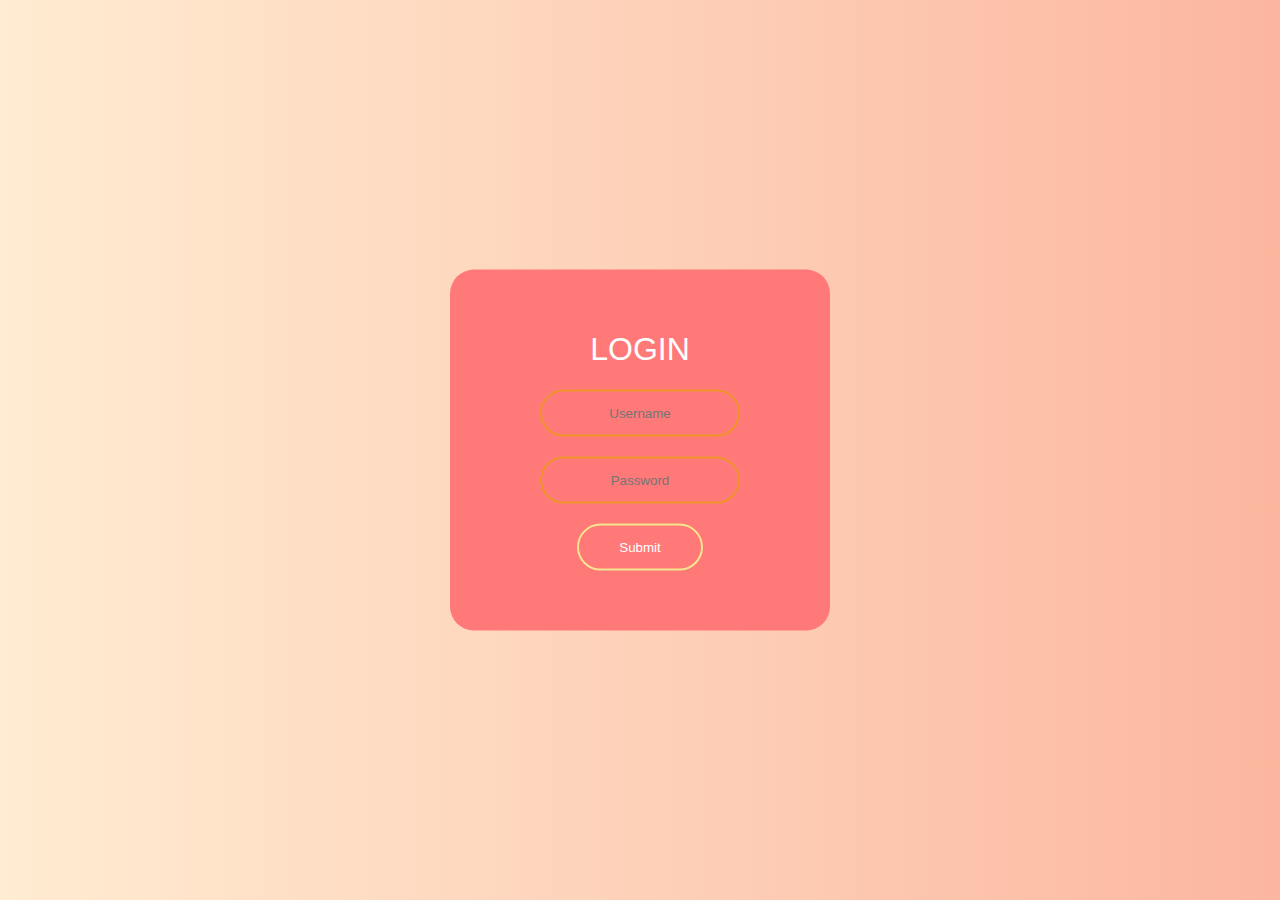
<file: index.html>
<html>
  <head>
  <title>登陆界面</title>
  <link rel="stylesheet" href="style.css">
  </head>
  <body>
    <form class="box" actioon="index.html" method="post">
      <h1>Login</h1>
      <input type="text" name="" placeholder="Username">
      <input type="password" name="" placeholder="Password">
      <input type="submit" name="" placeholder="Login">
  </body>
</html>
</file>
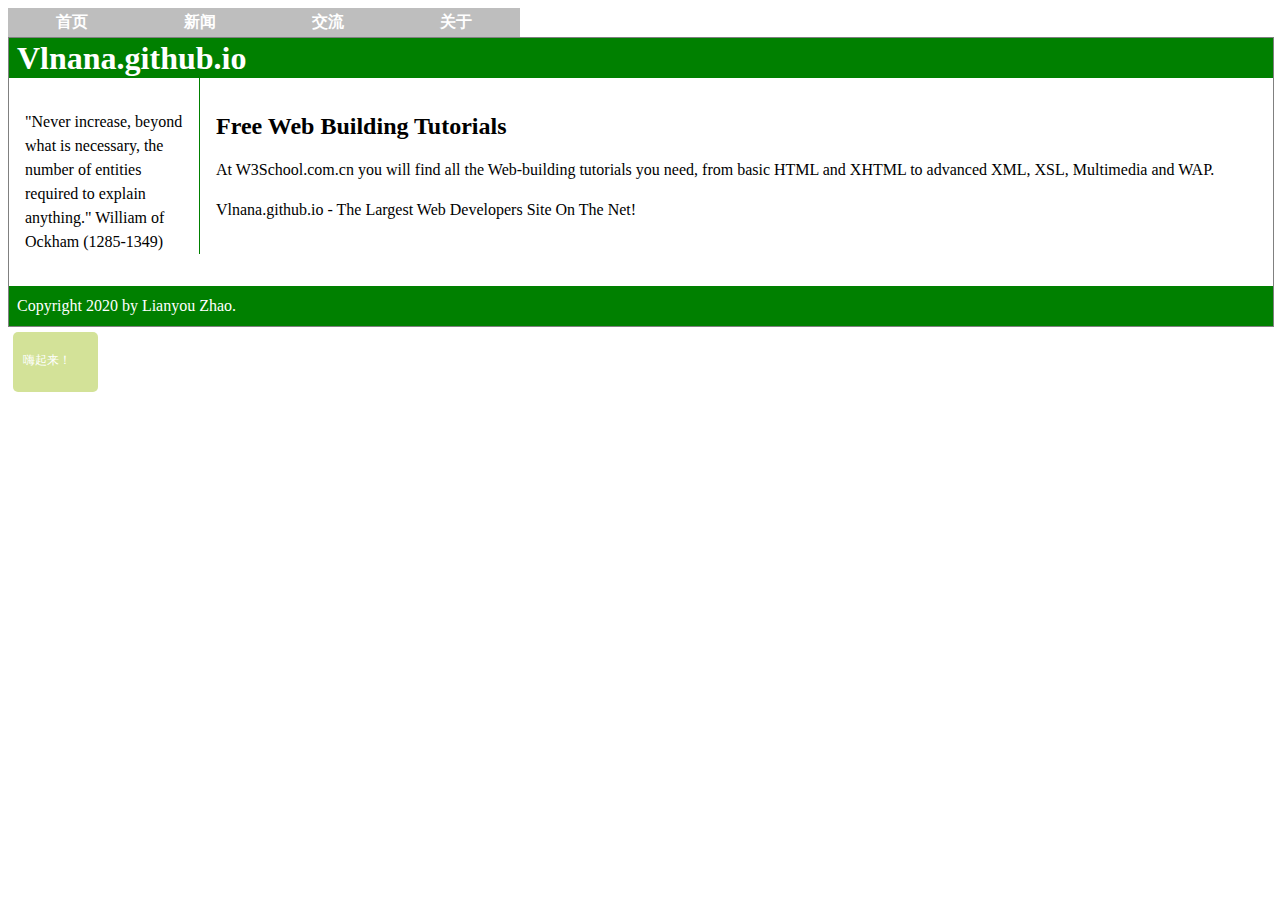
<file: index1.html>
<html lang="zh">
<head>
	<meta charset="utf-8">
  	<meta http-equiv="X-UA-Compatible" content="IE=Edge">
	<link rel="icon" type="image/x-icon" class="js-site-favicon" href="https://github.githubassets.com/favicon.ico">
    <title>来吧</title>
	 <meta name="keywords" content="练习，自制，放松解压，美观，github，vlnana">
	 <meta name="description" content="一个私人健康网站，专业提供各种信息">
    <style type="text/css">
  /*变换*/
  .animated_div
	{
	width:65px;
	height:40px;
	background:#92B901;
	color:#ffffff;
	position:absolute;
	font-weight:bold;
	font:12px '微软雅黑', Verdana, Arial, Helvetica, sans-serif;
	padding:20px 10px 0px 10px;
	float:left;
	margin:5px;
	-webkit-transition:-webkit-transform 1s,opacity 1s,background 1s,width 1s,height 1s,font-size 1s;
	-webkit-border-radius:5px;
	-o-transition-property:width,height,-o-transform,background,font-size,opacity;
	-o-transition-duration:1s,1s,1s,1s,1s,1s;
	-moz-transition-property:width,height,-o-transform,background,font-size,opacity;
	-moz-transition-duration:1s,1s,1s,1s,1s,1s;
	transition-property:width,height,transform,background,font-size,opacity;
	transition-duration:1s,1s,1s,1s,1s,1s;
	border-radius:5px;
	opacity:0.4;
	}

.animated_div:hover
	{
	-moz-transform: rotate(360deg);
	-webkit-transform: rotate(360deg);
	-o-transform: rotate(360deg);
	transform: rotate(360deg);
	opacity:1;
	background:#1ec7e6;
	width:90px;
	height:60px;
	font-size:16px;
	}
  /*表格样式*/
div.container
{
width:100%;
margin:0px;
border:1px solid gray;
line-height:150%;
}
div.header,div.footer
{
padding:0.5em;
color:white;
background-color:green;
clear:left;
}
h1.header
{
padding:0;
margin:0;
}
div.left
{
float:left;
width:160px;
margin:0;
padding:1em;
}
div.content
{
margin-left:190px;
border-left:1px solid green;
padding:1em;
}
/*导航栏*/
	ul
{
list-style-type:none;
margin:0;
padding:0;
overflow:hidden;
}
li
{
float:left;
}
a:link,a:visited
{
display:block;
width:120px;
font-weight:bold;
color:#FFFFFF;
background-color:#bebebe;
text-align:center;
padding:4px;
text-decoration:none;
text-transform:uppercase;
}
a:hover,a:active
{
background-color:#cc0000;
}

</style>
</head>
<body>
<ul>
<li><a href="#home">首页</a></li>
<li><a href="#news">新闻</a></li>
<li><a href="#contact">交流</a></li>
<li><a href="#about">关于</a></li>
</ul>
<div class="container">
<div class="header"><h1 class="header">Vlnana.github.io</h1></div>
<div class="left"><p>"Never increase, beyond what is necessary, the number of entities required to explain anything." William of Ockham (1285-1349)</p></div>
<div class="content">
<h2>Free Web Building Tutorials</h2>
<p>At W3School.com.cn you will find all the Web-building tutorials you need,
from basic HTML and XHTML to advanced XML, XSL, Multimedia and WAP.</p>
<p>Vlnana.github.io - The Largest Web Developers Site On The Net!</p></div>
<div class="footer">Copyright 2020 by Lianyou Zhao.</div>
</div>
  <p class="animated_div">嗨起来！</p>
</body>
</html>
</file>
<file: style.css>
body{
  margin:0;
  padding:0;
  font-family:sans-serif;
  background-image:linear-gradient(to right, #ffecd2 0%, #fcb69f 100%);
}
.box{
  width:300px;
  padding:40px;
  position:absolute;
  top:50%;
  left:50%;
  transform: translate(-50%,-50%);
  background:#ff7979;
  text-align:center;
  border-radius: 24px;
}
.box h1{
  color:white;
  text-transform: uppercase;
  font-weight: 500;
}
.box input[type="text"],.box input[type="password"]{
  border:0;
  background:none;
  display:block;
  margin:20px auto;
  text-align: center;
  border:2px solid #f0932b;
  padding: 14px 10px;
  width:200px;
  outline:none;
  color:white;
  border-radius: 24px;
  transition:0.25s;
}
.box input[type="text"]:focus,.box input[type="password"]:focus{
  width:280px;
  border-color:#f6e58d;
}
.box input[type="submit"]{
  border:0;
  background:none;
  display:block;
  margin:20px auto;
  text-align: center;
  border:2px solid #f6e58d;
  padding: 14px 40px;
  outline:none;
  color:white;
  border-radius: 24px;
  transition:0.25s;
  cursor:pointer;
}
.box input[type="submit"]:hover{
  background:#f6e58d;
}
</file>
